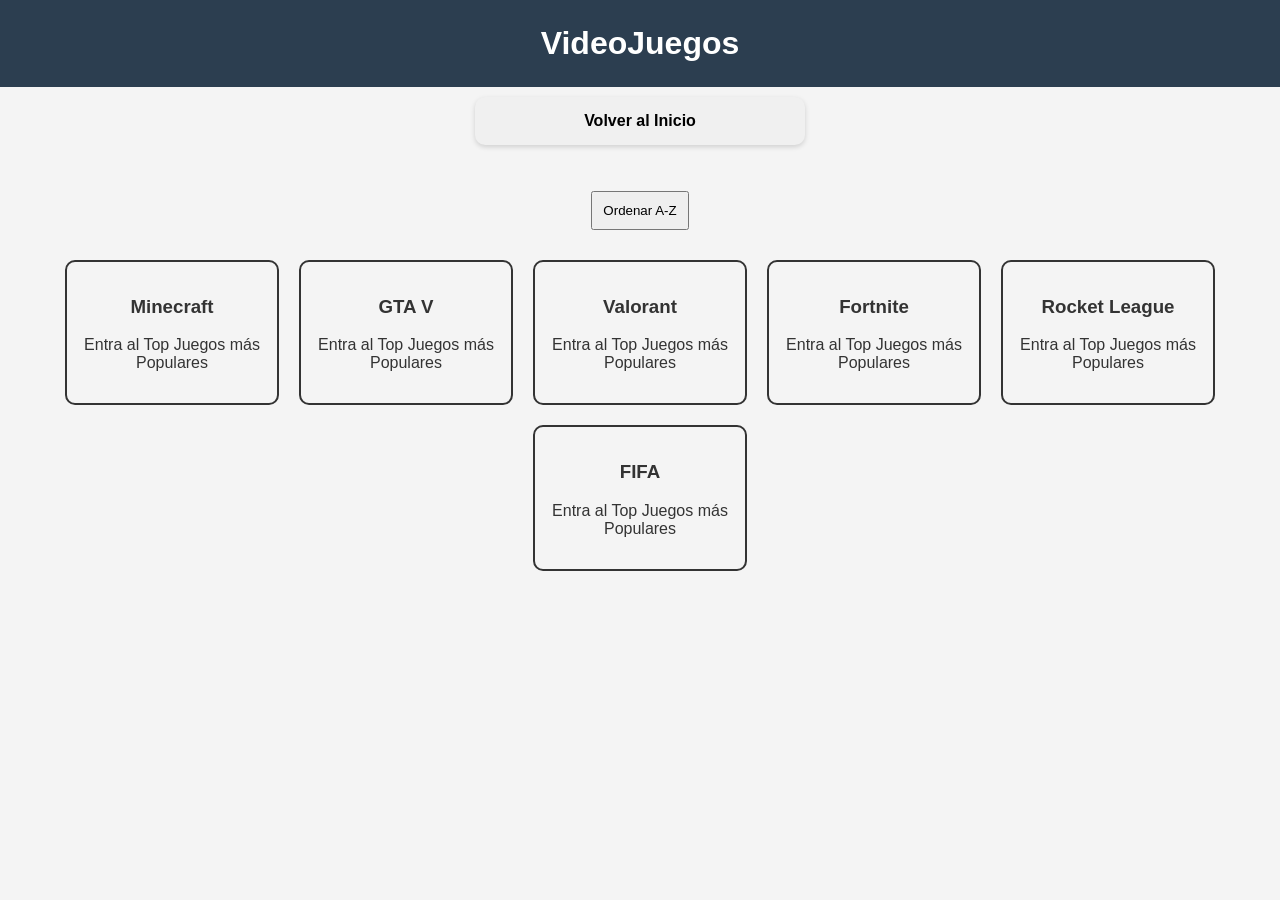
<file: flexbox.html>
<!DOCTYPE html>
<html lang="es">
<head>
    <meta charset="UTF-8">
    <meta name="viewport" content="width=device-width, initial-scale=1.0">
    <title>VideoJuegos con Flexbox</title>

    <link rel="stylesheet" href="css/estilos.css">
</head>
<body>

    <h1>VideoJuegos</h1>

    <a href="index.html">Volver al Inicio</a>

    <br><br>

    <button id="btnOrdenar">Ordenar A-Z</button>

    <div id="contenedor-juegos"></div>

    <script src="js/flexbox.js"></script>

</body>
</html>
</file>
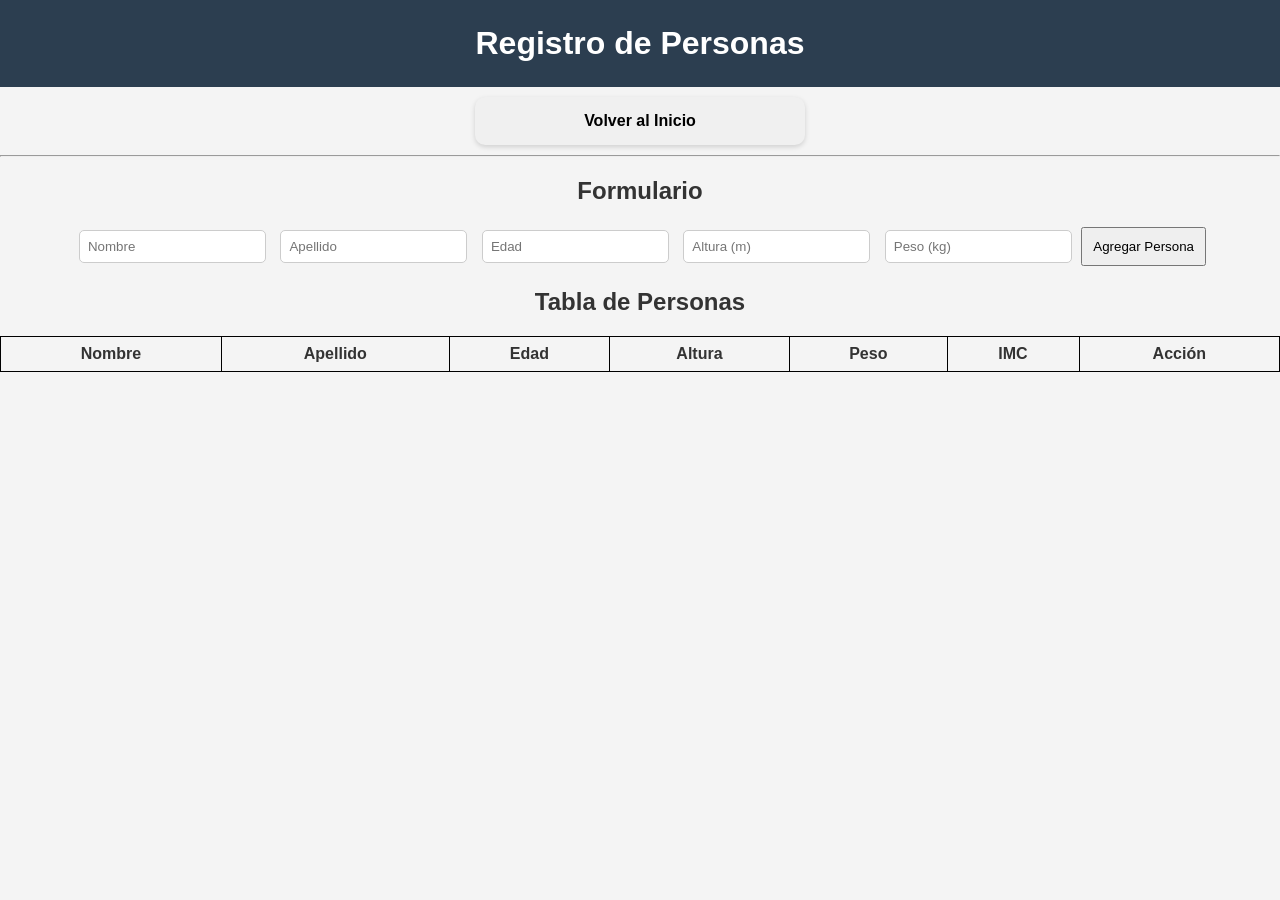
<file: personas.html>
<!DOCTYPE html>
<html lang="es">
<head>
    <meta charset="UTF-8">
    <meta name="viewport" content="width=device-width, initial-scale=1.0">
    <title>Personas</title>

    <link rel="stylesheet" href="css/estilos.css">
</head>
<body>

    <h1>Registro de Personas</h1>
    

    <a href="index.html">Volver al Inicio</a>

    <hr>

    <h2>Formulario</h2>

    <form id="formPersona">

        <input type="text" id="nombre" placeholder="Nombre" required>

        <input type="text" id="apellido" placeholder="Apellido" required>

        <input type="number" id="edad" placeholder="Edad" required>

        <input type="number" id="altura" step="0.01" placeholder="Altura (m)" required>

        <input type="number" id="peso" step="0.1" placeholder="Peso (kg)" required>

        <button type="submit">Agregar Persona</button>

    </form>

    <h2>Tabla de Personas</h2>

    <table>

        <thead>
            <tr>
                <th>Nombre</th>
                <th>Apellido</th>
                <th>Edad</th>
                <th>Altura</th>
                <th>Peso</th>
                <th>IMC</th>
                <th>Acción</th>
            </tr>
        </thead>

        <tbody id="tablaPersonas">
        </tbody>

    </table>

    <script src="js/personas.js"></script>

</body>
</html>
</file>
<file: css/estilos.css>
body {
    font-family: Arial;
    text-align: center;
    margin: 0;
    background-color: #f4f4f4;
    color: #333;
}

h1 {
    text-align: center;
    background-color: #2c3e50;
    color: white;
    padding: 25px 10px;
    margin: 0 0 10px 0;
}

nav ul {
    list-style: none;
    padding: 0;
}

nav li {
    margin: 10px 0;
}

a {
    display: block;
    width: 300px;
    margin: 10px auto;
    padding: 15px;
    background: #f0f0f0;
    border-radius: 10px;
    text-decoration: none;
    color: black;
    font-weight: bold;
    transition: 0.2s;
    box-shadow: 0 2px 5px rgba(0, 0, 0, 0.15);
}

a:hover {
    background: #3498db;
    color: white;
    transform: translateY(-3px);
}

#contenedor-juegos {
    display: flex;
    flex-wrap: wrap;
    justify-content: center;
    gap: 20px;
    margin-top: 30px;
    padding: 0 20px;
}

.tarjeta {
    border: 2px solid #333;
    padding: 15px;
    width: 180px;
    text-align: center; 
    border-radius: 10px;
}

button {
    padding: 10px;
    cursor: pointer;
}

table {
    border-collapse: collapse;
    margin-top: 20px;
    width: 100%;
}

th, td {
    border: 1px solid black;
    padding: 8px;
    text-align: center;
}


input {
    margin: 5px;
    padding: 8px;
    border: 1px solid #ccc;
    border-radius: 5px;
}

form {
    margin-bottom: 20px;
}

button:hover {
    opacity: 0.8;
}

.menu {
    display: flex;
    flex-direction: column;
    align-items: center;
}
</file>
